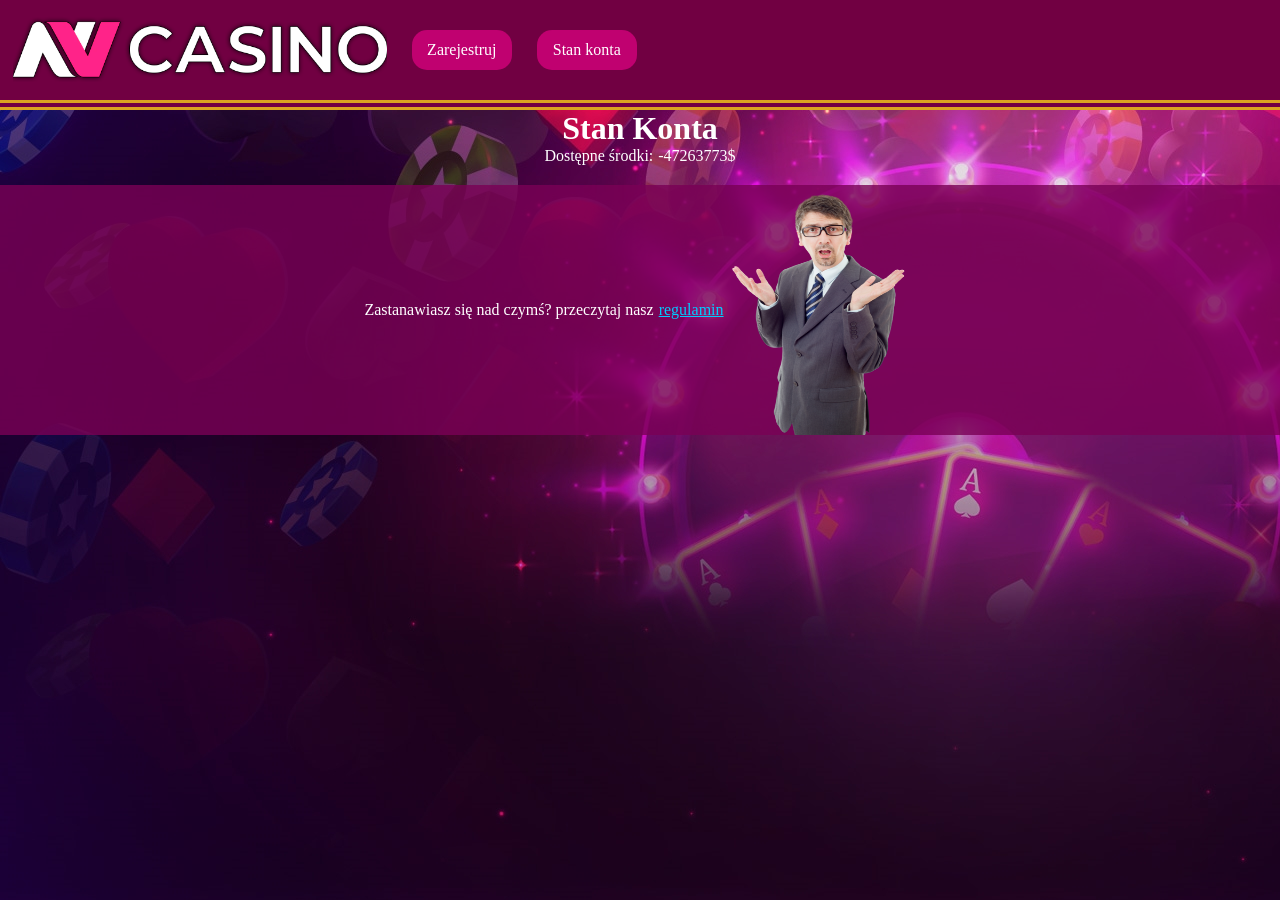
<file: Konto.html>
<!DOCTYPE html>
<html lang="en">
<head>
    <meta charset="UTF-8">
    <meta name="viewport" content="width=device-width, initial-scale=1.0">
    <title>Stan Konta</title>
    <link rel="stylesheet" href="Konto.css">
</head>
<body>
    <nav>
        <a href="index.html" class="navi"><img src="obrazki\logo.png" alt="logo" id="logo"></a>
        <a href="Rejestracja.html" class="navi2" >Zarejestruj</a>
        <a href="" class="navi2" >Stan konta</a>
        
    </nav>

    <h1>Stan Konta</h1>
    <div>
        <p class="marginers">Dostępne środki: </p>
        <p id="valuee">0</p>
        <p>$</p>
    </div>
    <div id="pytanko">
        <p class="marginers">Zastanawiasz się nad czymś? przeczytaj nasz </p>
        <a href="regulamin.html" id="regulamin">regulamin</a>
        <img src="confused man.png" alt="zaskoczony mezczyzna">
    </div>

    <script src="Konto.js"></script>
</body>
</html>
</file>
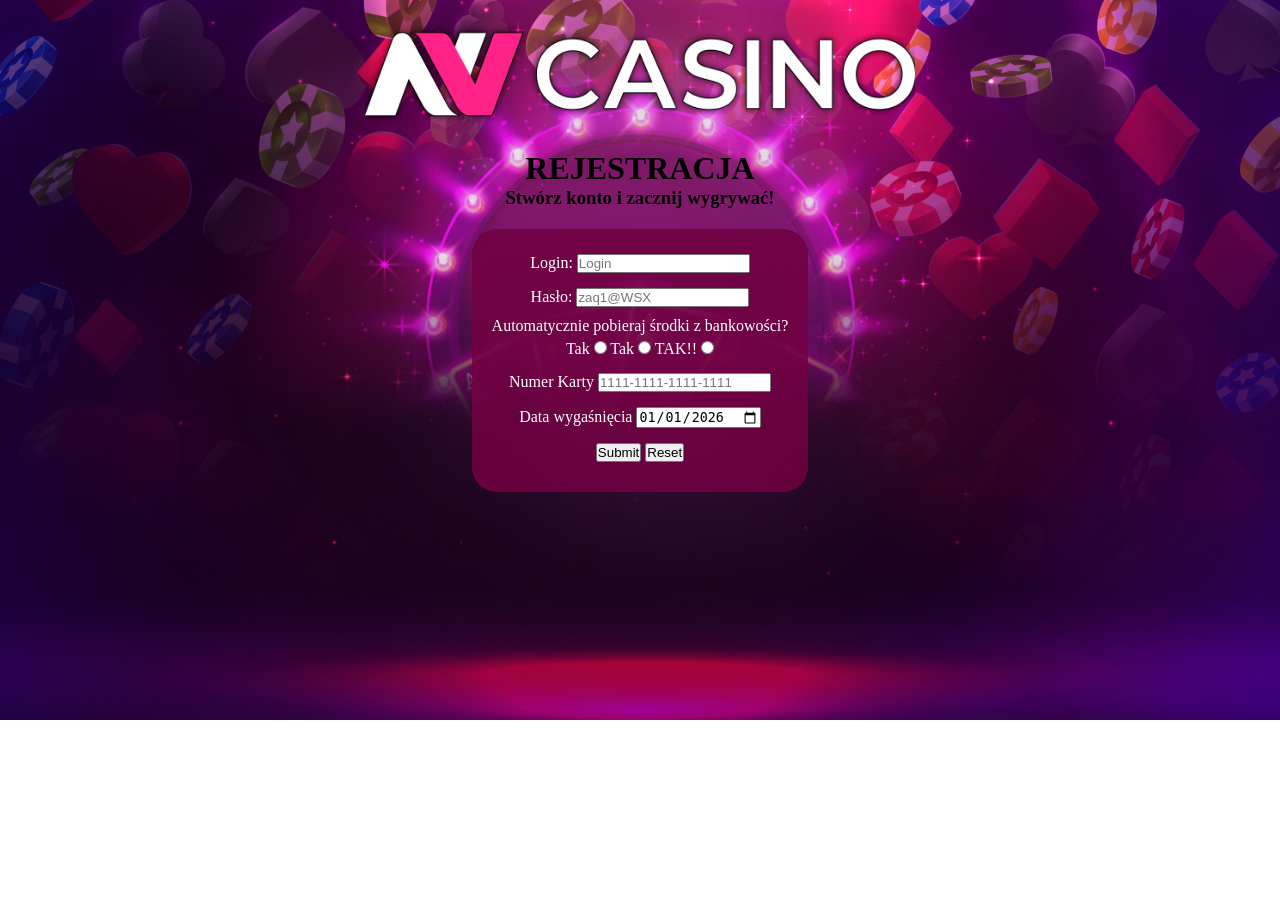
<file: Rejestracja.html>
<!DOCTYPE html>
<html lang="en">
<head>
    <meta charset="UTF-8">
    <meta name="viewport" content="width=device-width, initial-scale=1.0">
    <title>Rejestracja</title>
    <link rel="stylesheet" href="Rejestracja.css">
</head>
<body>
    <a href="index.html">
        <img src="obrazki/logo.png" alt="NV CASINO" id="Logo">
    </a>
    <h1>REJESTRACJA</h1>
    <h3>Stwórz konto i zacznij wygrywać!</h3>
    <form class="Forma">
        <div>
            <label for="login">Login:</label>
            <input type="text" id="Login" name="login" placeholder="Login">
        </div>
        <div>
            <label for="pass">Hasło:</label>
            <input type="text" id="pass" name="pass" placeholder="zaq1@WSX">
        </div>
        <p>Automatycznie pobieraj środki z bankowości?</p>
        <div>
            <label for="g1">Tak</label>
            <input type="radio" id="g1" name="gender">
            <label for="g2">Tak</label>
            <input type="radio" id="g2" name="gender">
            <label for="g3">TAK!!</label>
            <input type="radio" id="g3" name="gender">
        </div>
        <div>
            <label for="Card">Numer Karty</label>
            <input type="number" id="Card" name="Card" placeholder="1111-1111-1111-1111" required minlength="12" maxlength="12">
        </div>
        <div>
            <label for="date">Data wygaśnięcia</label>
            <input type="date" id="date" name="date" value="2026-01-01">
        </div>
        <div>
            <input type="submit" class="nigas">
            <input type="reset" class="nigas">
        </div>
    </form>
</body>
</html>
</file>
<file: Konto.css>
*{
    margin: 0px;
    padding: 0px;
    color: white;
}
body{
    display: flex;
    flex-direction: column;
    align-items: center;
    background-image: url(bg2.jpg);
}

nav{
    width: 100%;
    height: 100px;
    background-color: rgba(113, 0, 66);
    display: flex;
    align-items: center;
    border-bottom: 10px;
    border-top: 0px;
    border-color: goldenrod;
    border-style:double;
    padding-left: 25px;
}

.navi{

    height: 100%;
}
.navi2{
    height: 40%;
    width: 100px;
    background-color: rgb(192, 1, 112);
    color: white;
    border-radius: 15px;
    display: flex;
    align-items: center;
    justify-content: center;
    text-decoration: none;
    margin-left: 25px;
}
#logo{
    height: 100%;
    width: 100%;
    
}
div{
    display: flex;
}
.marginers{
    margin-right: 5px;
}
img{
    height: 100%;
    width: 15%;
}
#pytanko{
    margin-top: 20px;
    display: flex;
    justify-content: center;
    align-items: center;
    background-color: rgba(122, 0, 85, 0.8);
    width: 100%;
    height: 250px;
}
#regulamin{
    color: rgb(0, 204, 255);
}
</file>
<file: Rejestracja.css>
*{
    margin: 0px;
    padding: 0px;
    color: rgb(0, 0, 0);
}
body{
display: flex;
flex-direction: column;
align-items: center;
background-size: cover;
background-repeat: no-repeat;
background-image: url(bg2.jpg);
}
#Logo{
    width: 100%;
    height: 100%;
}
a{
    height: 150px;
    width: 550px;
}
.Forma{
    margin: 20px;
    background-color: rgba(113, 0, 66, 0.87);
    border-radius: 25px;
    display: flex;
    align-items: center;
    flex-direction: column;
    padding: 20px;
    color: rgb(0, 0, 0);
}
div{
    margin-bottom: 10px;
    margin-top: 5px;
    color: rgb(0, 0, 0);
}
.nigas{
    color: black;
}
label{
    color: white;
}
p{
    color: white;
}
</file>
